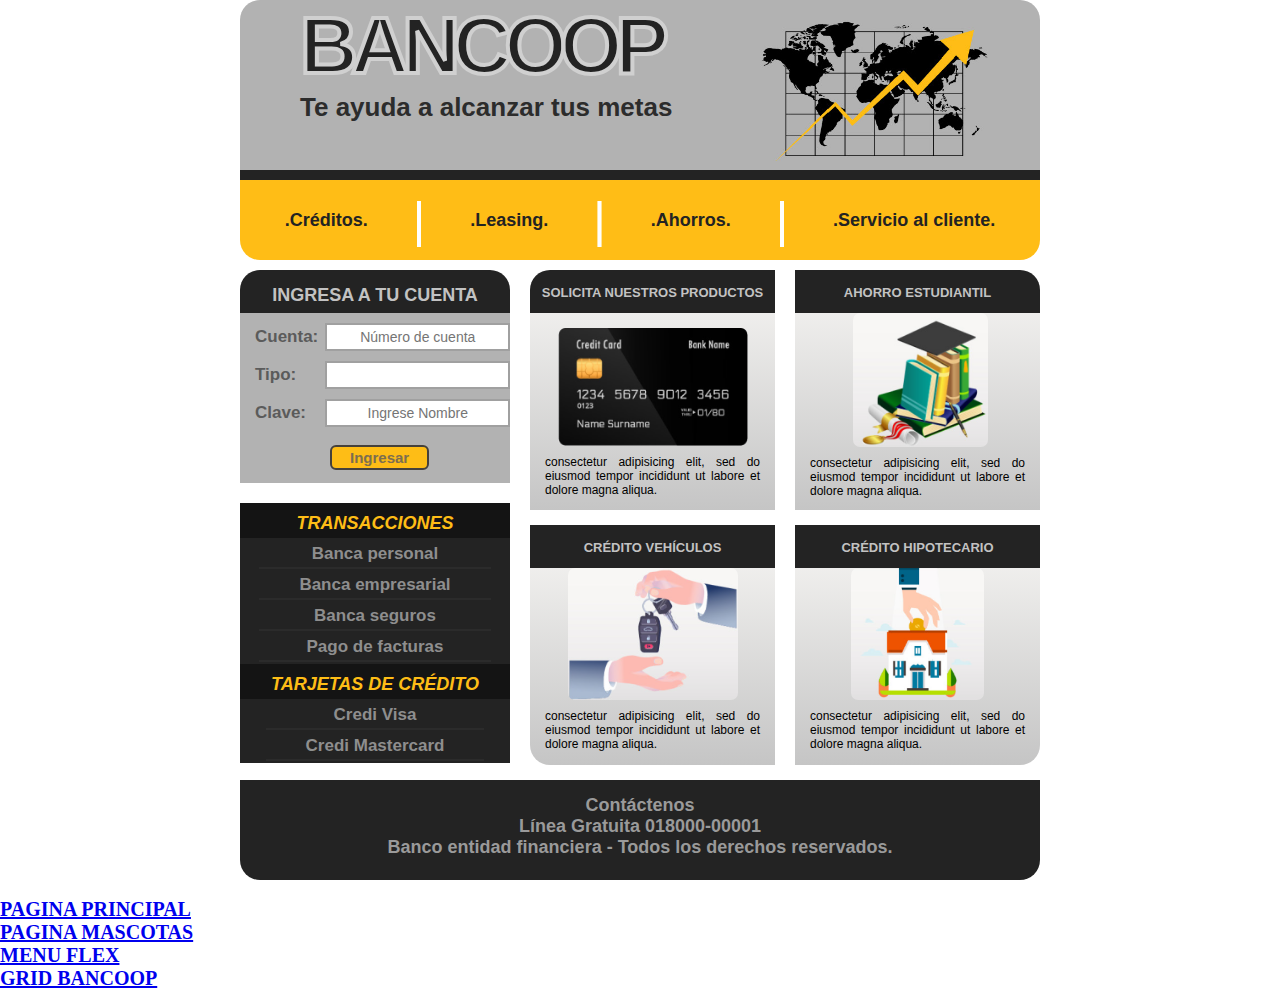
<file: banco.html>
<!DOCTYPE html>
<html lang="es" dir="ltr">
  <head>
    <meta charset="utf-8">
    <title>Bancoop</title>
    <link rel="stylesheet" href="estilos.css">
  </head>
  <body>
    <main>
      <header class="head2">
        <h1 class="hh1">BANCOOP</h1>
        <img src="images/mapa.png" alt="">
        <br>
        <h2 class="hh2">Te ayuda a alcanzar tus metas</h2>
      </header>
      <nav class="n2">
        <div><strong>.Créditos.</strong></div>
        <div><strong class="linea">|</strong></div>
        <div><strong>.Leasing.</strong></div>
        <div><strong class="linea">|</strong></div>
        <div><strong>.Ahorros.</strong></div>
        <div><strong class="linea">|</strong></div>
        <div><strong>.Servicio al cliente.</strong></div>
      </nav>
      <aside class="as2">
        <header class="ash1">
          <strong>INGRESA A TU CUENTA</strong>
        </header>
        <div class="asd1">
            <form action="" method="">
              <strong>
              <table>
                <tr>
                  <td><label for="cuenta">Cuenta:</label></td>
                  <td><input type="text" name="cuenta" value="" placeholder="Número de cuenta" class="ti2"></td>
                </tr>
                <tr>
                  <td><label for="tipo">Tipo:</label></td>
                  <td><input type="text" name="tipo" value="" class="ti2"></td>
                </tr>
                <tr>
                  <td><label for="clave">Clave:</label></td>
                  <td><input type="text" name="clave" value="" placeholder="Ingrese Nombre" class="ti2"></td>
                </tr>
              </table>
              </strong>
            </form>
            <div class="ingresar">
              <strong>Ingresar</strong>
            </div>
          </div>
        <div class="asd2">
          <header class="ash2">
            <strong><i>TRANSACCIONES</i></strong>
          </header>
          <div class="tabla">
            <strong>
              <table>
                <tr>
                  <td>Banca personal</td>
                </tr>
                <tr>
                  <td>Banca empresarial</td>
                </tr>
                <tr>
                  <td>Banca seguros</td>
                </tr>
                <tr>
                  <td>Pago de facturas</td>
                </tr>
              </table>
          </strong>
          </div>
          <header class="ash2">
            <strong><i>TARJETAS DE CRÉDITO</i></strong>
          </header>
          <div class="tabla">
            <strong>
              <table>
                <tr>
                  <td>Credi Visa</td>
                </tr>
                <tr>
                  <td>Credi Mastercard</td>
                </tr>
              </table>
            </strong>
          </div>
        </div>
      </aside>
      <section class="s2">
        <article class="ar1">
          <header class="arh1">
            <strong>SOLICITA NUESTROS PRODUCTOS</strong>
          </header>
          <img src="images/tarjeta.png" alt="">
          <div class="ard1">
            consectetur adipisicing elit, sed do eiusmod tempor incididunt ut labore et dolore magna aliqua.
          </div>
        </article >
        <article class="ar2">
          <header class="arh2">
            <strong>AHORRO ESTUDIANTIL</strong>
          </header>
          <img src="images/ahorro.png" alt="">
          <div class="ard2">
            consectetur adipisicing elit, sed do eiusmod tempor incididunt ut labore et dolore magna aliqua.
          </div>
        </article>
        <article class="ar3">
          <header class="arh3">
            <strong>CRÉDITO VEHÍCULOS</strong>
          </header>
          <img src="images/vehiculo.png" alt="">
          <div class="ard3">
            consectetur adipisicing elit, sed do eiusmod tempor incididunt ut labore et dolore magna aliqua.
          </div>
        </article>
        <article class="ar4">
          <header class="arh3">
            <strong>CRÉDITO HIPOTECARIO</strong>
          </header>
          <img src="images/hipoteca.png" alt="">
          <div class="ard4">
            consectetur adipisicing elit, sed do eiusmod tempor incididunt ut labore et dolore magna aliqua.
          </div>
        </article>
      </section>
      <footer class="f2">
        <div class="fd2">
          <strong>Contáctenos
              <br>
              Línea Gratuita 018000-00001
              <br>
              Banco entidad financiera - Todos los derechos reservados.
          </strong>
        </div>
      </footer>
    </main>
    <br>
    <a href="index.html"><strong>PAGINA PRINCIPAL</strong></a>
    <br>
    <a href="mascotas.html"><strong>PAGINA MASCOTAS</strong></a>
    <br>
    <a href="Flex.html"><strong>MENU FLEX</strong></a>
    <br>
    <a href="Grid-bancoop/bancoop-grid.html"><strong>GRID BANCOOP</strong></a>
  </body>
</html>
</file>
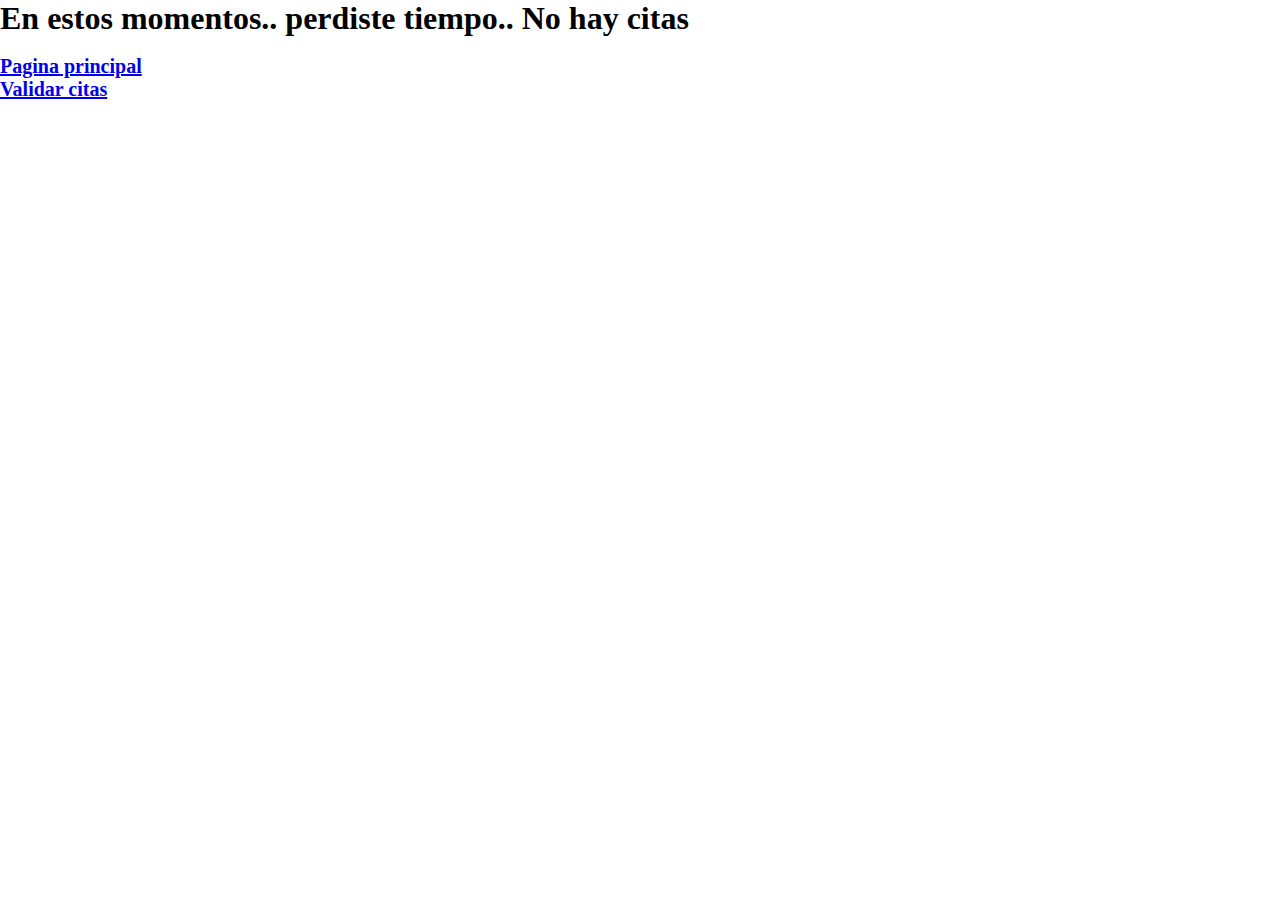
<file: citas.html>
<!DOCTYPE html>
<html lang="es" dir="ltr">
  <head>
    <meta charset="utf-8">
    <title>Validación de citas</title>
    <link rel="stylesheet" href="estilos.css">
  </head>
  <body>
    <h1>En estos momentos.. perdiste tiempo.. <strong>No hay citas</strong>
    </h1>
    <br>
    <a href="index.html"><strong>Pagina principal</strong</a>
      <br>
    <a href="mascotas.html"><strong>Validar citas</strong</a>
  </body>
</html>
</file>
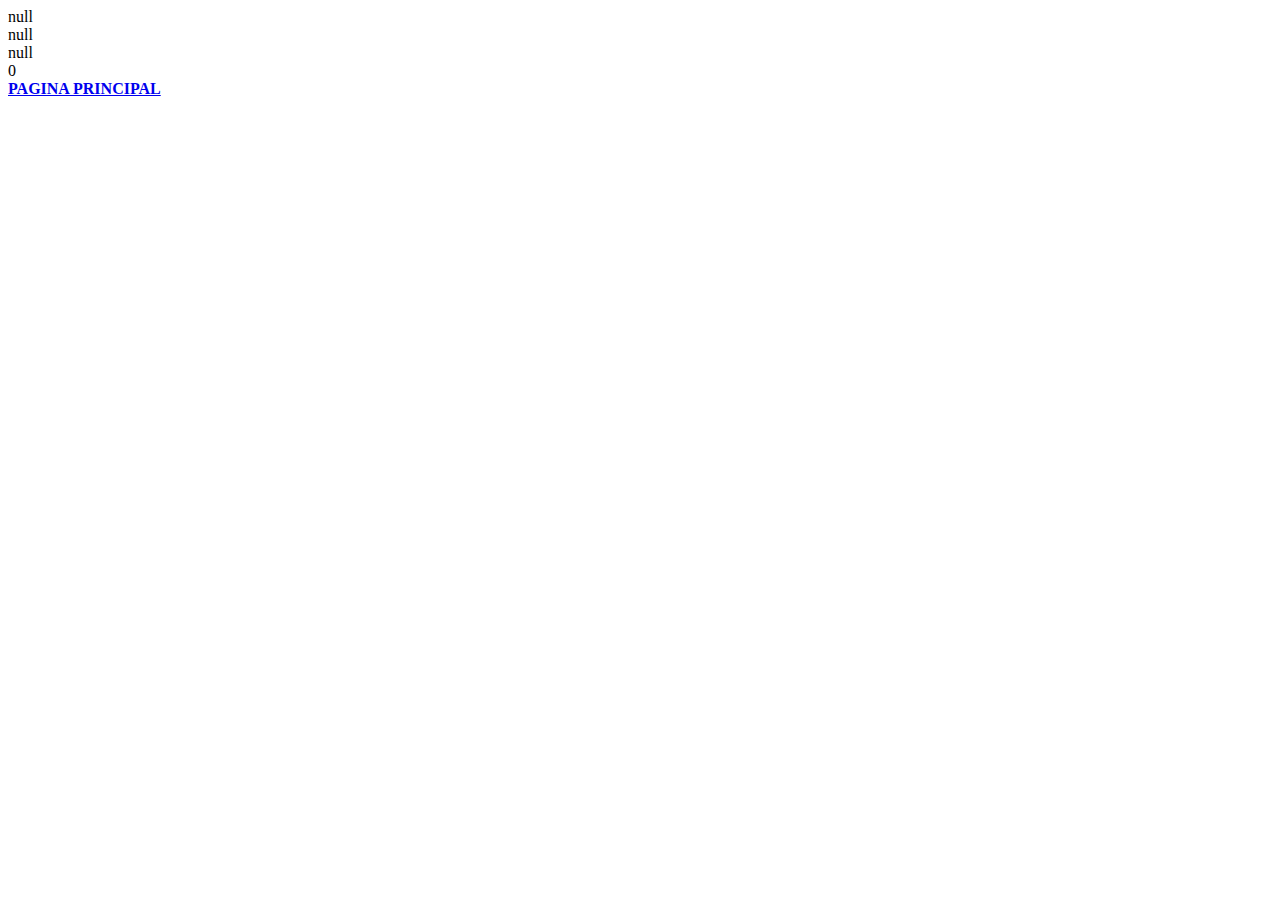
<file: javascript.html>
<!DOCTYPE html>
<html lang="es" dir="ltr">
  <head>
    <meta charset="utf-8">
    <meta http-equiv="X-UA-compatible" content="IE=edge">
    <meta name="viewport" content="width=device-width, initial-scale=1 ">
    <title>JavaScript</title>
  </head>
  <body>
    <script charset="utf-8">
      var ficha;
      var nombre;
      var edad;

      ficha = prompt('Escriba su ficha','');
      nombre = prompt('Escriba su nombre','');
      edad = prompt('escriba su edad','');

      document.write(ficha, "<br>" );
      document.write(nombre, "<br>" );
      document.write(edad, "<br>" );
      edad = edad*2;
      document.write(edad, "<br>" );
    </script>
    <a href="index.html"><strong>PAGINA PRINCIPAL</strong></a>
  </body>
</html>
</file>
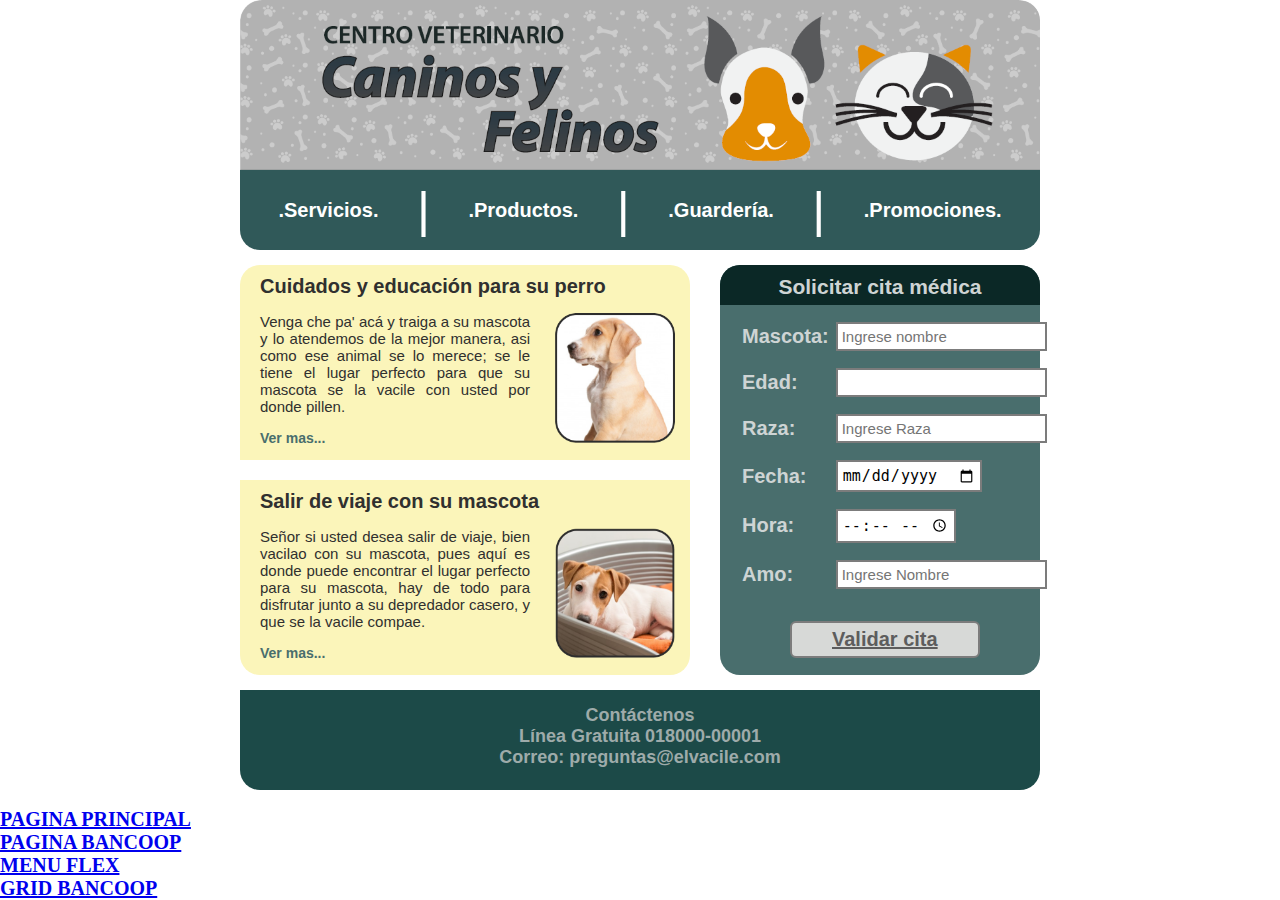
<file: mascotas.html>
<!DOCTYPE html>
<html lang="es" dir="ltr">
  <head>
    <meta charset="utf-8">
    <title>mascotas</title>
    <link rel="stylesheet" href="estilos.css">
  </head>
  <body>
    <main>
      <header class="head1">
        <img src="images/header.png" alt="">
      </header>
      <nav class="n1">
          <div><strong>.Servicios.</strong></div>
          <div><strong class="linea">|</strong></div>
          <div><strong>.Productos.</strong></div>
          <div><strong class="linea">|</strong></div>
          <div><strong>.Guardería.</strong></div>
          <div><strong class="linea">|</strong></div>
          <div><strong>.Promociones.</strong></div>
     </nav>
      <section class="s1">
        <article class="a1">
          <header class="title1">
            <strong >Cuidados y educación para su perro</strong>
          </header>
          <div class="sd1"> Venga che pa' acá y traiga a su mascota y lo atendemos de la mejor manera, asi como ese animal se lo merece; se le tiene el lugar perfecto para que su mascota se la vacile con usted por donde pillen.
          </div>
          <strong>
              <img src="images/dog.png" alt="">
            <div class="sd2"> Ver mas...
          </div>
        </strong>
      </article>
      <article class="a2">
        <header class="title2">
          <strong>Salir de viaje con su mascota</strong>
        </header>
        <div class="sd1"> Señor si usted desea salir de viaje, bien vacilao con su mascota, pues aquí es donde puede encontrar el lugar perfecto para su mascota, hay de todo para disfrutar junto a su depredador casero, y que se la vacile compae.
        </div>
        <strong>
          <img src="images/pet.png" alt="">
          <div class="sd2"> Ver mas...
          </div>
        </strong>
      </article>
    </section>
    <aside class="as1">
      <header class="ah1">
        <strong>Solicitar cita médica</strong>
      </header>
      <form action="" method="">
        <strong>
          <table>
            <tr>
              <td><label for="nom">Mascota:</label></td>
              <td><input type="text" name="nom" value="" placeholder="Ingrese nombre" class="ti1"></td>
            </tr>
            <tr>
              <td><label for="ed">Edad:</label></td>
              <td><input type="number" name="ed" value="" class="ti1"></td>
            </tr>
            <tr>
              <td><label for="ra">Raza:</label></td>
              <td><input type="text" name="ra" value="" placeholder="Ingrese Raza" class="ti1"></td>
            </tr>
            <tr>
              <td><label for="fe">Fecha:</label></td>
              <td><input type="date" name="fe" value="" class="ti1"></td>
            </tr>
            <tr>
              <td><label for="ho">Hora:</label></td>
              <td><input type="time" name="ho" value="" class="ti1"></td>
            </tr>
            <tr>
              <td><label for="amo">Amo:</label></td>
              <td> <input type="text" name="amo" value="" placeholder="Ingrese Nombre" class="ti1">
            </tr>
          </table>
        </form>
        <div class="validar">
          <a href="citas.html">Validar cita</a>
        </div>
      </strong>
    </aside>
      <footer class="f1">
        <div class="fd1">
          <strong>Contáctenos
              <br>
              Línea Gratuita 018000-00001
              <br>
              Correo: preguntas@elvacile.com
          </strong>
        </div>
      </footer>
    </main>
    <br>
    <a href="index.html"><strong>PAGINA PRINCIPAL</strong</a>
    <br>
    <a href="banco.html"><strong>PAGINA BANCOOP</strong</a>
    <br>
    <a href="Flex.html"><strong>MENU FLEX</strong></a>
    <br>
    <a href="Grid-bancoop/bancoop-grid.html"><strong>GRID BANCOOP</strong></a>
  </body>
</html>
</file>
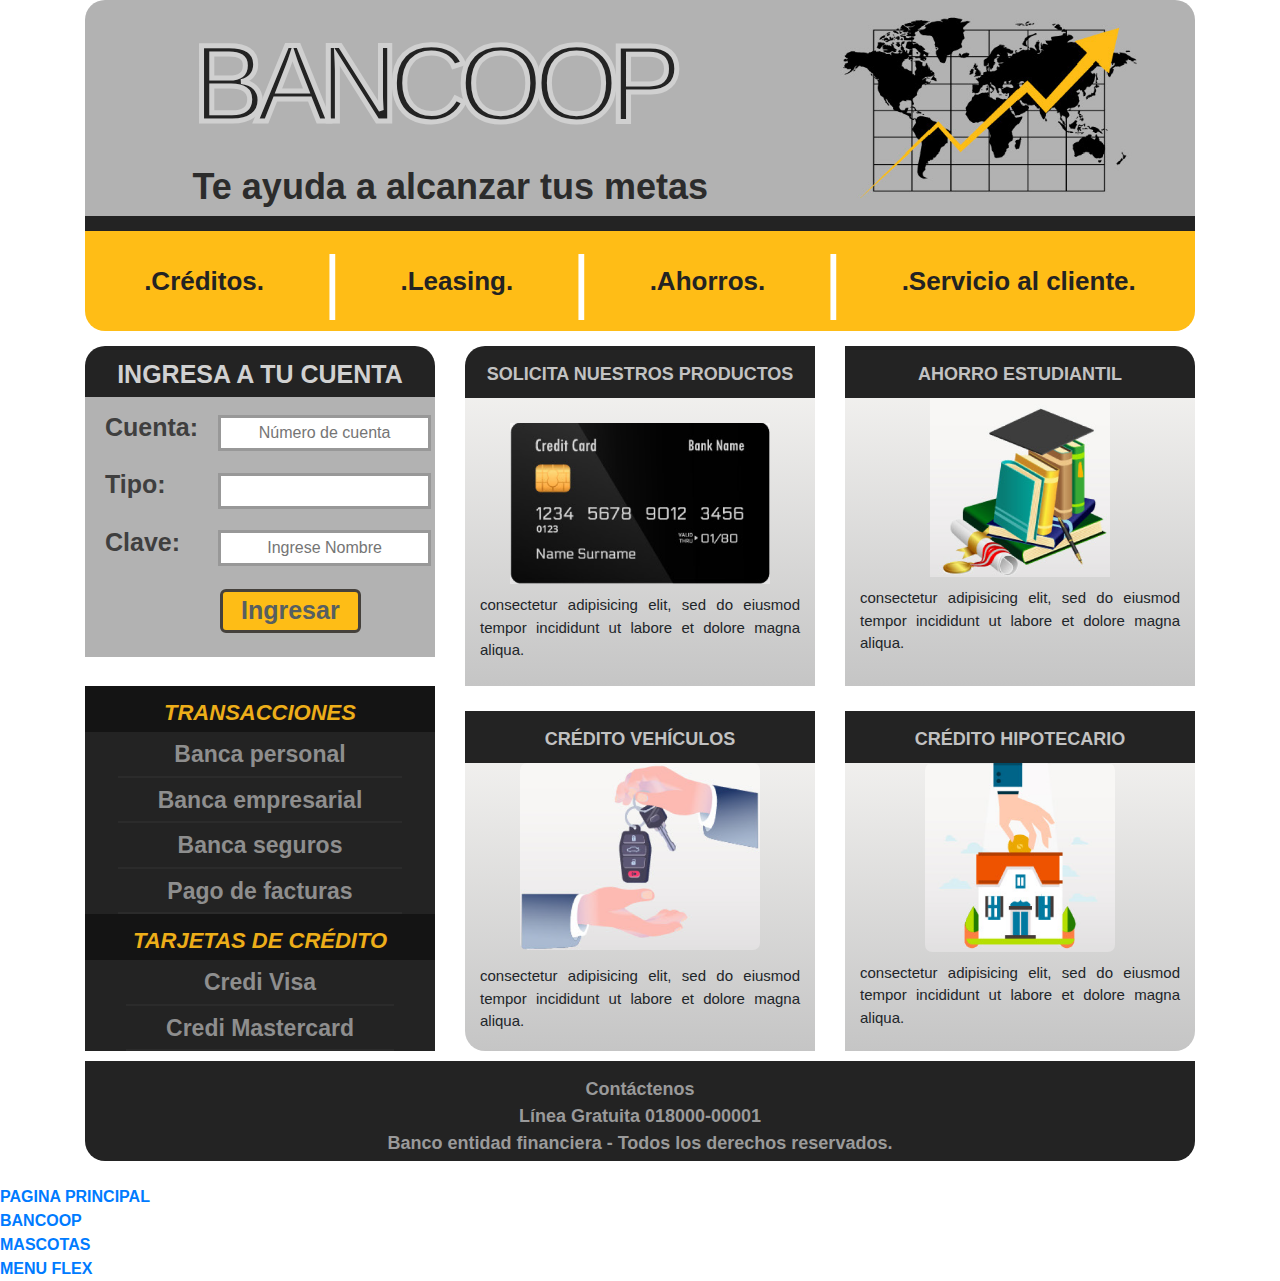
<file: Grid-bancoop/bancoop-grid.html>
<!DOCTYPE html>
<html lang="es" dir="ltr">
  <head>
    <meta charset="utf-8">
    <meta http-equiv="X-UA-compatible" content="IE=edge">
    <meta name="viewport" content="width=device-width, initial-scale=1 ">
    <title>Grid_Bancoop</title>
    <link rel="stylesheet" href="bstyles.css">
    <link rel="stylesheet" href="bootstrap.css">
  </head>
  <body>
    <main class="container">
      <div class="row">
        <div class="col-md-12">
          <header class="head2">
            <div class="container">
              <div class="row">
                <div class="col-md-1 col-sm-1 col-1">
                </div>
                <div class="col-md-6 col-sm-11 col">
                  <div class="hh1">BANCOOP</div>
                  <h2 class="hh2"><strong>Te ayuda a alcanzar tus metas</strong></h2>
                </div>
                <div class=" col-md-1  col-sm-3 col-3">
                </div>
                <div class="col-md-4 col-sm-9 col">
                  <img class="mapa2"src="images/mapa.png" alt="">
                </div>
              </div>
            </div>
          </div>
        </div>
      </header>
      <div class="row">
        <div class=" col-md-12 col-sm-12">
          <nav class="n2">
            <div class="menu_banco"><strong>.Créditos.</strong></div>
            <div><strong class="linea">|</strong></div>
            <div class="menu_banco"><strong>.Leasing.</strong></div>
            <div><strong class="linea">|</strong></div>
            <div class="menu_banco"><strong>.Ahorros.</strong></div>
            <div><strong class="linea">|</strong></div>
            <div class="menu_banco"><strong>.Servicio al cliente.</strong></div>
          </nav>
        </div>
      </div>
      <div class="row">
        <div class="col-md-4 col-sm-6 col-xs-12">
          <aside class="as2">
            <header class="ash1">
              <strong>INGRESA A TU CUENTA</strong>
            </header>
            <div class="asd1">
              <form action="" method="">
                <strong>
                  <table>
                    <tr>
                      <td><label for="cuenta">Cuenta:</label></td>
                      <td><input type="text" name="cuenta" value="" placeholder="Número de cuenta" class="ti2"></td>
                    </tr>
                    <tr>
                      <td><label for="tipo">Tipo:</label></td>
                      <td><input type="text" name="tipo" value="" class="ti2"></td>
                    </tr>
                    <tr>
                      <td><label for="clave">Clave:</label></td>
                      <td><input type="text" name="clave" value="" placeholder="Ingrese Nombre" class="ti2"></td>
                    </tr>
                  </table>
                </strong>
              </form>
              <div class="ingresar">
              <strong>Ingresar</strong>
              </div>
            </div>
          </aside>
        </div>
          <div class="col-md-4 col-sm-6 col-xs-12">
            <article class="ar1">
              <header class="arh1">
                <strong>SOLICITA NUESTROS PRODUCTOS</strong>
              </header>
                <div class="text-center">
                  <img src="images/tarjeta.png" class="img-fluid" alt="Responsive image">
                </div>
                <div class="ard1">
                  consectetur adipisicing elit, sed do eiusmod tempor incididunt ut labore et dolore magna aliqua.
                </div>
            </article>
            </div>
              <div class="col-md-4 col-sm-6 col-xs-12">
                <article class="ar2">
                  <header class="arh2">
                    <strong>AHORRO ESTUDIANTIL</strong>
                  </header>
                  <div class="text-center">
                    <img src="images/ahorro.png" class="img-fluid" alt="Responsive image">
                  </div>
                  <div class="ard2">
                    consectetur adipisicing elit, sed do eiusmod tempor incididunt ut labore et dolore magna aliqua.
                  </div>
                </article>
              </div>
            </div>
          </div>
          </div>
        </div>
      </div>
      <div class="row">
        <div class="col-md-4 col-sm-6 col-xs-12">
          <div class="asd2">
            <header class="ash2">
              <strong><i>TRANSACCIONES</i></strong>
            </header>
            <div class="tabla">
              <strong>
                <table>
                  <tr>
                    <td>Banca personal</td>
                  </tr>
                  <tr>
                    <td>Banca empresarial</td>
                  </tr>
                  <tr>
                    <td>Banca seguros</td>
                  </tr>
                  <tr>
                    <td>Pago de facturas</td>
                  </tr>
                </table>
              </strong>
            </div>
            <header class="ash2">
              <strong><i>TARJETAS DE CRÉDITO</i></strong>
            </header>
            <div class="tabla">
              <strong>
                <table>
                  <tr>
                    <td>Credi Visa</td>
                  </tr>
                  <tr>
                    <td>Credi Mastercard</td>
                  </tr>
                </table>
              </strong>
            </div>
          </div>
        </div>
        <div class="col-md-4 col-sm-6 col-xs-12">
          <article class="ar3">
            <header class="arh3">
              <strong>CRÉDITO VEHÍCULOS</strong>
            </header>
            <div class="text-center">
              <img src="images/vehiculo.png" class="img-fluid" alt="Responsive image">
            </div>
            <div class="ard3">
              consectetur adipisicing elit, sed do eiusmod tempor incididunt ut labore et dolore magna aliqua.
            </div>
          </article>
        </div>
        <div class="col-md-4 col-sm-6 col-xs-12">
          <article class="ar4">
            <header class="arh3">
              <strong>CRÉDITO HIPOTECARIO</strong>
            </header>
            <div class="text-center">
              <img src="images/hipoteca.png" class="img-fluid" alt="Responsive image">
            </div>
            <div class="ard4">
              consectetur adipisicing elit, sed do eiusmod tempor incididunt ut labore et dolore magna aliqua.
            </div>
          </article>
        </div>
      </div>
      <div class="row">
        <div class="col-md-12 col-sm-12 col-xs-12 ">
          <footer class="f2">
            <div class="fd2">
              <strong>Contáctenos
                <br>
                Línea Gratuita 018000-00001
                <br>
                Banco entidad financiera - Todos los derechos reservados.
              </strong>
            </div>
          </footer>
        </div>
      </div>
    </main>
    <br>
    <a href="../index.html"><strong>PAGINA PRINCIPAL</strong></a>
    <br>
    <a href="../banco.html"><strong>BANCOOP</strong></a>
    <br>
    <a href="../mascotas.html"><strong>MASCOTAS</strong></a>
    <br>
    <a href="../Flex.html"><strong>MENU FLEX</strong></a>
  </body>
</html>
</file>
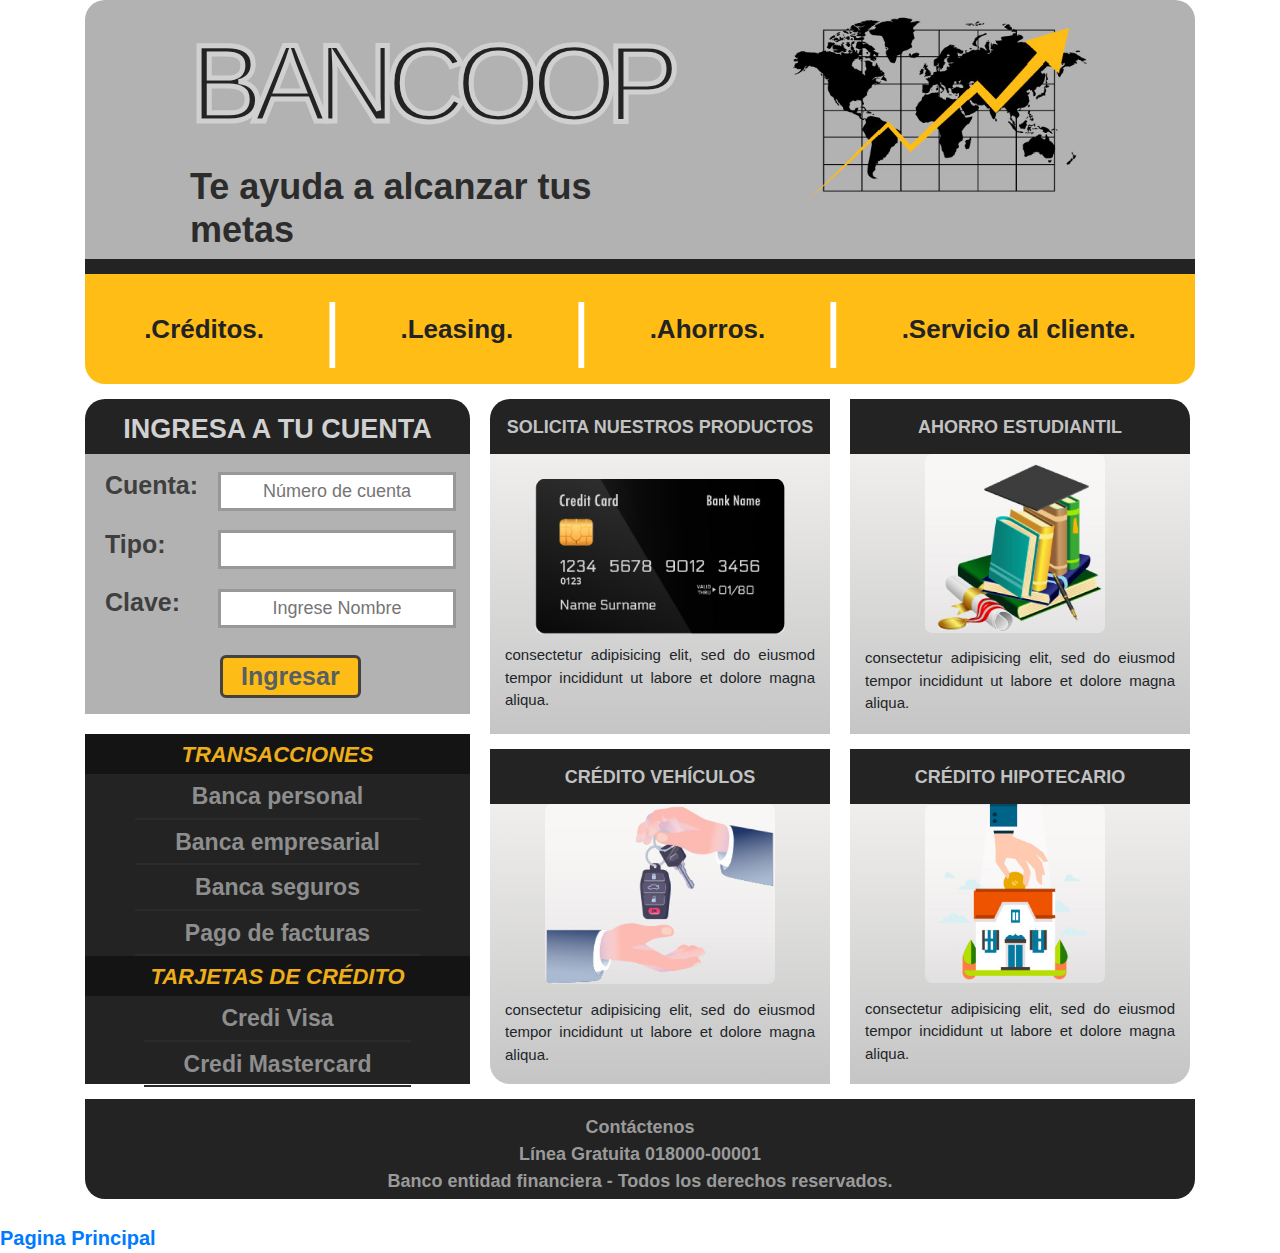
<file: Grid-bancoop/grid-bancoop.html>
<!DOCTYPE html>
<html lang="es" dir="ltr">
  <head>
    <meta charset="utf-8">
    <meta http-equiv="X-UA-compatible" content="IE=edge">
    <meta name="viewport" content="width=device-width, initial-scale=1 ">
    <title>Grid_Bancoop</title>
    <link rel="stylesheet" href="estilos.css">
    <link rel="stylesheet" href="bootstrap.css">

  </head>
  <body>
    <div class="container">
      <div class="row">
        <div class="col">
          <header class="head2">
            <div class="container">
              <div class="row">
                <div class="col">
                </div>
                <div class="col">
                  <div class="hh1">BANCOOP</div>
                  <h2 class="hh2"><strong>Te ayuda a alcanzar tus metas</strong></h2>
                </div>
                <div class="col">
                </div>
                <div class="col">
                  <img class="mapa2"src="images/mapa.png" alt="">
                </div>
                <div class="col">
                </div>
              </div>
            </div>
          </div>
        </div>
      </div>
    </header>
    <div class="container">
      <div class="row">
        <div class="col">
          <nav class="n2">
            <div class="menu_banco"><strong>.Créditos.</strong></div>
            <div><strong class="linea">|</strong></div>
            <div class="menu_banco"><strong>.Leasing.</strong></div>
            <div><strong class="linea">|</strong></div>
            <div class="menu_banco"><strong>.Ahorros.</strong></div>
            <div><strong class="linea">|</strong></div>
            <div class="menu_banco"><strong>.Servicio al cliente.</strong></div>
          </nav>
        </div>
      </div>
    </div>
    <div class="todos">
      <div class="container">
        <div class="row">
          <div class="col-md-4 col-sm-6">
            <aside class="as2">
              <header class="ash1">
                <strong>INGRESA A TU CUENTA</strong>
              </header>
              <div class="asd1">
                <form action="" method="">
                  <strong>
                    <table>
                      <tr>
                        <td><label for="cuenta">Cuenta:</label></td>
                        <td><input type="text" name="cuenta" value="" placeholder="Número de cuenta" class="ti2"></td>
                      </tr>
                      <tr>
                        <td><label for="tipo">Tipo:</label></td>
                        <td><input type="text" name="tipo" value="" class="ti2"></td>
                      </tr>
                      <tr>
                        <td><label for="clave">Clave:</label></td>
                        <td><input type="text" name="clave" value="" placeholder="Ingrese Nombre" class="ti2"></td>
                      </tr>
                    </table>
                  </strong>
                </form>
              <div class="ingresar">
                <strong>Ingresar</strong>
              </div>
              </div>
                <div class="asd2">
                  <header class="ash2">
                    <strong><i>TRANSACCIONES</i></strong>
                  </header>
                  <div class="tabla">
                    <strong>
                      <table>
                        <tr>
                          <td>Banca personal</td>
                        </tr>
                        <tr>
                          <td>Banca empresarial</td>
                        </tr>
                        <tr>
                          <td>Banca seguros</td>
                        </tr>
                        <tr>
                          <td>Pago de facturas</td>
                        </tr>
                      </table>
                  </strong>
                  </div>
                  <header class="ash2">
                    <strong><i>TARJETAS DE CRÉDITO</i></strong>
                  </header>
                  <div class="tabla">
                    <strong>
                      <table>
                        <tr>
                          <td>Credi Visa</td>
                        </tr>
                        <tr>
                          <td>Credi Mastercard</td>
                        </tr>
                      </table>
                    </strong>
                  </div>
              </aside>
            </div>
          <div class="col-md-8 col-sm-6">
      <section class="s2">
        <div class="container">
          <div class="row">
            <div class="col-md-6 col-sm-6">
            <article class="ar1">
              <header class="arh1">
                <strong>SOLICITA NUESTROS PRODUCTOS</strong>
              </header>
              <img src="images/tarjeta.png" alt="">
              <div class="ard1">
                consectetur adipisicing elit, sed do eiusmod tempor incididunt ut labore et dolore magna aliqua.
              </div>
            </article >
            </div>
            <div class="col-md-6 col-sm-6">
            <article class="ar2">
              <header class="arh2">
                <strong>AHORRO ESTUDIANTIL</strong>
              </header>
              <img src="images/ahorro.png" alt="">
              <div class="ard2">
                consectetur adipisicing elit, sed do eiusmod tempor incididunt ut labore et dolore magna aliqua.
              </div>
            </article>
            </div>
            <div class="col-md-6 col-sm-6">
            <article class="ar3">
              <header class="arh3">
                <strong>CRÉDITO VEHÍCULOS</strong>
              </header>
              <img src="images/vehiculo.png" alt="">
              <div class="ard3">
                consectetur adipisicing elit, sed do eiusmod tempor incididunt ut labore et dolore magna aliqua.
              </div>
            </article>
            </div>
            <div class="col-md-6 col-sm-6">
            <article class="ar4">
              <header class="arh3">
                <strong>CRÉDITO HIPOTECARIO</strong>
              </header>
              <img src="images/hipoteca.png" alt="">
              <div class="ard4">
                consectetur adipisicing elit, sed do eiusmod tempor incididunt ut labore et dolore magna aliqua.
              </div>
            </article>
          </div>
        </section>
      </div>
    </div>
  </div>
      </div>
    </div>
  </div>
  <div class="container">
    <div class="row">
      <div class="col">
        <footer class="f2">
          <div class="fd2">
            <strong>Contáctenos
              <br>
              Línea Gratuita 018000-00001
              <br>
              Banco entidad financiera - Todos los derechos reservados.
            </strong>
          </div>
        </footer>
      </div>
    </div>
  </div>
  <br>
  <a href="index.html"><strong>Pagina Principal</strong</a>
</body>
</html>
</file>
<file: estilos.css>
*{
  margin: 0;
  padding: 0;
}

main{
  height: auto;
  margin: auto;
  width: 800px;
}

.head1{
  border-top-left-radius: 20px;
  border-top-right-radius: 20px;
  height: 170px;
}

.head1 img{
  width: 100%;
  height:100%;
  border-top-left-radius: 20px;
  border-top-right-radius: 20px;
}

.head2{
  border-top-left-radius: 20px;
  border-top-right-radius: 20px;
  height: 170px;
  border-bottom: 10px solid #232323;
  background-color: #b2b2b2;
}
.head2 img{
  width: 230px;
  float: right;
  padding:20px 50px 10px 30px
}

.hh1 {
  display: inline-block;
  color: #232323;
  font-family: 'Arial black', sans-serif;
  font-size: 80px;
  -webkit-text-stroke: 4px #d0d0d0;
  letter-spacing: -5pt;
  padding-left: 60px;
}

.hh2{
  display: inline-block;
  font-size: 26px;
  font-family: 'Roboto', sans-serif;
  color: #2c2c2c;
  padding-left: 60px;
}

.n1 {
  display:flex;
  align-items: center;
  justify-content: space-evenly;
  background-color: #305959;
  height: 80px;
  border-bottom-left-radius: 20px;
  border-bottom-right-radius: 20px;
}

.n1 div{
  font-family: 'Roboto', sans-serif;
  color: white;
  font-size:20px;
}

.n2 {
  display:flex;
  align-items: center;
  justify-content: space-evenly;
  background-color: #ffbd16;
  height: 80px;
  border-bottom-left-radius: 20px;
  border-bottom-right-radius: 20px;
}
.linea{
  font-family: 'Calibri', sans-serif;
  font-size: 50px;
  color: white;
  font-weight: 100;
}

.n2 div{
  font-family: 'Roboto', sans-serif;
  color: #232323;
  font-size:18px;
}

.s1{
  float: left;
  height: 410px;
  margin:15px 0px 15px 0px;
  width: 450px;
}

.s2{
  float: right;
  height: 510px;
  margin:10px 0px 0px 0px;
  width: 510px;
  border-radius: 20px;
  display: flex;
  flex-wrap: wrap;
  justify-content:space-between;
  margin-left: 10px;
}

.a1 {
  background-color: #fbf5ba;
  height: 195px;
  margin-bottom:20px;
  border-top-left-radius:20px;
  border-top-right-radius: 20px;
}

.a2 {
  background-color: #fbf5ba;
  height: 195px;
  border-bottom-left-radius:20px;
  border-bottom-right-radius: 20px;
}

.ar1{
width: 245px;
height: 240px;
border-top-left-radius: 20px;
background: linear-gradient(to bottom, #f8f7f5, #c5c5c5);
}

.arh1{
  background-color: #232323;
  color: 	#c2c2c2;
  height: 28px;
  text-align: center;
  font-family: 'Roboto', sans-serif;
  font-size:13px;
  border-top-left-radius: 20px;
  padding-top: 15px;
}

.ar1 img{
  width: 190px;
  border-radius: 7px;
  margin: 15px 0px 5px 27.5px
}

.ard1{
  font-family: 'Roboto', sans-serif;
  font-size:12px;
  text-align: justify;
  padding: 0px 15px 0px 15px;
}

.ar2{
  width: 245px;
  height: 240px;
  border-top-right-radius: 20px;
  background: linear-gradient(to bottom, #f8f7f5, #c5c5c5);
}

.arh2{
  background-color: #232323;
  color: 	#c2c2c2;
  height: 28px;
  text-align: center;
  font-family: 'Roboto', sans-serif;
  font-size:13px;
  border-top-right-radius: 20px;
  padding-top: 15px;
}

.ar2 img{
  width: 135px;
  border-radius: 7px;
  margin: 0px 0px 5px 57.5px
}

.ard2{
  font-family: 'Roboto', sans-serif;
  font-size:12px;
  text-align: justify;
  padding: 0px 15px 0px 15px;
}

.ar3{
  width: 245px;
  height: 240px;
  border-bottom-left-radius: 20px;
  background: linear-gradient(to bottom, #f8f7f5, #c5c5c5);
}
.arh3{
  background-color: #232323;
  color: 	#c2c2c2;
  height: 28px;
  text-align: center;
  font-family: 'Roboto', sans-serif;
  font-size:13px;
  padding-top: 15px;
}

.ar3 img{
  width: 170px;
  border-radius: 7px;
  margin: 0px 0px 5px 37.5px
}

.ard3{
  font-family: 'Roboto', sans-serif;
  font-size:12px;
  text-align: justify;
  padding: 0px 15px 0px 15px
}

.ar4{
  width: 245px;
  height: 240px;
  border-bottom-right-radius: 20px;
  background: linear-gradient(to bottom, #f8f7f5, #c5c5c5);
}

.ar4 img{
  width: 133px;
  border-radius: 7px;
  margin: 0px 0px 5px 56px
}

.ard4{
  font-family: 'Roboto', sans-serif;
  font-size:12px;
  text-align: justify;
  padding: 0px 15px 0px 15px
}

 .title1{
  font-family: 'Roboto', sans-serif;
  font-size: 20px;
  color: 	#30302f;
  height: auto;
  padding: 10px 0px 0px 20px;
}

.sd1{
  font-family: 'Roboto', sans-serif;
  font-size: 15px;
  color: 	#30302f;
  height: auto;
  margin:15px 15px 5px 20px;
  width: 270px;
  float: left;
  text-align: justify;
}

.sd2{
  font-family: 'Roboto', sans-serif;
  font-size: 14px;
  color: 	#496e6d;
  float: left;
  margin:10px 15px 0px 20px;
}

.a1 img{
  height: 130px;
  width: 120px;
  margin: 15px 15px 0px 0px;
  border-radius: 20px;
  float: right;
}

.title2{
 font-family: 'Roboto', sans-serif;
 font-size: 20px;
 color: 	#30302f;
 height: auto;
 padding: 10px 0px 0px 20px;
}

.sd1{
  font-family: 'Roboto', sans-serif;
  font-size: 15px;
  color: 	#30302f;
  height: auto;
  margin:15px 15px 5px 20px;
  width: 270px;
  float: left;
  text-align: justify;
}

.sd2{
  font-family: 'Roboto', sans-serif;
  font-size: 14px;
  color: 	#496e6d;
  float: left;
  margin:10px 15px 0px 20px;
}

.a2 img{
  height: 130px;
  width: 120px;
  margin: 15px 15px 0px 0px;
  border-radius: 20px;
  float: right;
}

.as1{
  border-radius: 20px;
  background-color: #496e6d;
  float: right;
  height: 410px;
  margin:15px 0px 15px 0px;
  width: 320px;
}

.ah1{
  background-color: #0b2826;
  color: 	#ced4d4;
  height: 30px;
  text-align: center;
  padding-top: 10px;
  font-family: 'Roboto', sans-serif;
  font-size:21px;
  border-top-left-radius: 20px;
  border-top-right-radius: 20px;
}

.as1 table {
margin: 15px 0px 15px 15px;
color: 	#ced4d4;
font-family: 'Arial Narrow', sans-serif;
font-size: 20px;
}

.as1 table tr td{
  padding:0px 0px 15px 5px;
}

.ti1{
  border: 2px solid #7c7c7c;
  font-size: 15px;
  padding: 4px;
}

.validar{
  border: 2px solid #7c7c7c;
  color: 	#5d5d5d;
  background-color: #d7d9d7;
  padding: 5px 40px 5px 40px;
  border-radius: 6px;
  font-family: 'Arial Narrow', sans-serif;
  font-size: 20px;
  display: inline-block;
  margin-left: 70px;
}

.as1 div a{
  color: 	#5d5d5d;
}

.as2{
  float: left;
  height: 510px;
  margin:10px 0px 0px 0px;
  width: 270px;
  border-radius: 20px;
}

.ash1{
  background-color: #232323;
  color: 	#c2c2c2;
  height: 28px;
  text-align: center;
  font-family: 'Roboto', sans-serif;
  font-size:18px;
  border-top-left-radius: 20px;
  border-top-right-radius: 20px;
  padding-top: 15px;
}

.asd1{
  background-color: #b2b2b2;
  height: 170px;
  margin-bottom: 20px;
}

.asd1 table {
padding: 8px 0px 8px 8px;
color: 	#5b5b5b;
font-family: 'Roboto', sans-serif;
font-size: 17px;
}

.asd1 table tr td{
  padding:0px 0px 8px 5px;
}

.ti2{
  border: 2px solid #a0a0a0;
  font-size: 14px;
  padding: 4px 0px 4px 0px;
  text-align: center;
}

.ingresar{
  border: 2px solid #45413c;
  color: 	#7c6e50;
  background-color: #febd16;
  padding: 2px 18px 2px 18px;
  border-radius: 6px;
  font-family: 'Roboto', sans-serif;
  font-size: 15px;
  display: inline-block;
  margin-left: 90px;
}

.asd2{
  height: 260px;
  background-color: #232323;

}
 .ash2{
   background-color: #141414;
   color: #febd16;
   height: 25px;
   text-align: center;
   font-family: 'Roboto', sans-serif;
   font-size:18px;
   padding-top: 10px;
 }
.asdh{
  font-family: 'Roboto', sans-serif;
  color: #232323;
  font-size:18px;
  padding: 3px;
  text-align: center;
 }
 
 .tabla{
   text-align: center;
   font-family: 'Roboto', sans-serif;
   font-size:17px;
   display: flex;
   justify-content: space-evenly;
 }

 .tabla table tr td{
   border-bottom: 2px solid #2b2b2b;
   padding: 4px 40px 3px 40px;
   color: #8e8e8e;
 }

.f1{
  background-color: #1c4a48;
  clear: both;
  height: 100px;
  border-bottom-left-radius: 20px;
  border-bottom-right-radius: 20px;
}

.fd1{
  text-align: center;
  color: #9eabaa;
  font-size: 18px;
  font-family: 'Roboto', sans-serif;
  padding: 15px
}

.f2{
  background-color: #232323;
  clear: both;
  height: 100px;
  border-bottom-left-radius: 20px;
  border-bottom-right-radius: 20px;
}

.fd2{
  text-align: center;
  color: #9a9a9a;
  font-size: 18px;
  font-family: 'Roboto', sans-serif;
  padding: 15px;
}

a{
  font-size: 20px;
}
</file>
<file: Grid-bancoop/bstyles.css>
.head2{
  border-top-left-radius: 20px;
  border-top-right-radius: 20px;
  height: auto;
  border-bottom: 15px solid #232323;
  background-color: #b2b2b2;
}

.head2 .mapa2{
  width: 300px;
  margin:15px 0px 0px 0px;
}

.hh1 {
  color: #232323;
  font-family: 'Arial black', sans-serif;
  font-size: 110px;
  -webkit-text-stroke: 5px #d0d0d0;
  letter-spacing: -7.5pt;
}

.hh2{
  font-size: 36px;
  font-family: 'Roboto', sans-serif;
  color: #2c2c2c;
}
.n2 {
  display:flex;
  align-items: center;
  justify-content: space-evenly;
  height: 100px;
  background-color: #ffbd16;
  border-bottom-left-radius: 20px;
  border-bottom-right-radius: 20px;
}

.linea{
  font-family: 'Calibri', sans-serif;
  font-size: 70px;
  color: white;
  font-weight: 80;
}

.n2 .menu_banco{
  font-family: 'Roboto', sans-serif;
  color: #232323;
  font-size:26px;
}

.as2{
  height: auto;
  margin:15px 0px 0px 0px;
  width: auto;
  border-radius: 20px;
}

.ash1{
  background-color: #232323;
  color: 	#d1d1d1;
  height: auto;
  text-align: center;
  font-family: 'Roboto', sans-serif;
  font-size:25px;
  border-top-left-radius: 20px;
  border-top-right-radius: 20px;
  padding: 10px 0px 3px 0px;
}

.asd1{
  background-color: #b2b2b2;
  height: 260px;
  margin-bottom: 25px;
}

.asd1 table {
color: 	#3f3f3f;
font-family: 'Roboto', sans-serif;
font-size: 25px;
}

.asd1 table tr td{
  padding:12px 0px 0px 20px;
}

.ti2{
  border: 3px solid #989898;
  font-size: 16px;
  padding: 3px 0px 3px 0px;
  text-align: center;
}

.ingresar{
  border: 3px solid #45413c;
  color: 	#575f61;
  background-color: #febd16;
  padding: 0px 18px 0px 18px;
  border-radius: 6px;
  font-family: 'Roboto', sans-serif;
  font-size: 25px;
  display: inline-block;
  margin: 20px 0px 0px 135px;
}

.ar1 {
width: auto;
height: 340px;
border-top-left-radius: 20px;
margin-top: 15px;
background: linear-gradient(to bottom, #f8f7f5, #c5c5c5);
}

.arh1{
  background-color: #232323;
  color: 	#c2c2c2;
  height: auto;
  text-align: center;
  font-family: 'Roboto', sans-serif;
  font-size:18px;
  border-top-left-radius: 20px;
  padding: 15px 0px 10px 0px;
}

.ar1 img{
  width: 280px;
  border-radius: 7px;
  padding: 25px 10px 10px 10px;
}

.ard1{
  font-family: 'arial', sans-serif;
  font-size:15px;
  text-align: justify;
  padding: 0px 15px 0px 15px;
}

.ar2{
  width: auto;
  height: 340px;
  border-top-right-radius: 20px;
  margin-top: 15px;
  background: linear-gradient(to bottom, #f8f7f5, #c5c5c5);
}

.arh2{
  background-color: #232323;
  color: 	#c2c2c2;
  height: auto;
  text-align: center;
  font-size:18px;
  border-top-right-radius: 20px;
  padding: 15px 0px 10px 0px;
}

.ar2 img{
  width: 200px;
  border-radius: 7px;
  padding: 0px 10px 10px 10px;
}

.ard2{
  font-family: 'arial', sans-serif;
  font-size:15px;
  text-align: justify;
  padding: 0px 15px 0px 15px;
}

.asd2{
  height: auto;
  background-color: #232323;
}

 .ash2{
   background-color: #141414;
   color: #edae19;
   height: auto;
   text-align: center;
   font-family: 'Roboto', sans-serif;
   font-size:22px;
   padding: 10px 0px 3px 0px;
 }

 .tabla{
   text-align: center;
   font-family: 'Roboto', sans-serif;
   font-size:23px;
   display: flex;
   justify-content: space-evenly;
 }

 .tabla table tr td{
   border-bottom: 2px solid #2b2b2b;
   padding: 5px 40px 4px 40px;
   color: #8e8e8e;
 }

 .ar3{
   width: auto;
   height: 340px;
   border-bottom-left-radius: 20px;
   background: linear-gradient(to bottom, #f8f7f5, #c5c5c5);
   margin-top: 25px;
 }

 .arh3{
   background-color: #232323;
   color: 	#c2c2c2;
   height:auto;
   text-align: center;
   font-family: 'Roboto', sans-serif;
   font-size:18px;
   padding: 15px 0px 10px 0px;
 }

 .ar3 img{
   width: 240px;
   border-radius: 7px;
   margin: 0px 10px 15px 10px;
 }

 .ard3{
   font-family: 'arial', sans-serif;
   font-size:15px;
   text-align: justify;
   padding: 0px 15px 0px 15px
 }

 .ar4{
   width: auto;
   height: 340px;
   border-bottom-right-radius: 20px;
   background: linear-gradient(to bottom, #f8f7f5, #c5c5c5);
   margin-top: 25px;
 }

 .ar4 img{
   width: 190px;
   border-radius: 7px;
   margin: 0px 10px 10px 10px
 }

 .ard4{
   font-family: 'arial', sans-serif;
   font-size:15px;
   text-align: justify;
   padding: 0px 15px 0px 15px
 }

 .f2{
   background-color: #232323;
   clear: both;
   height: 100px;
   border-bottom-left-radius: 20px;
   border-bottom-right-radius: 20px;
   margin-top: 10px;
 }

 .fd2{
   text-align: center;
   color: #9a9a9a;
   font-size: 18px;
   font-family: 'Roboto', sans-serif;
   padding: 15px;
 }

/* .row{
  border: 1px solid blue;
}
.col-md-4{
  border: 1px solid red;
} */




@media only screen and (max-width: 1200px ) {
  .head2 .mapa2{
    width: 230px;
    float:inherit;
    margin:50px 0px 0px 10px;
  }
  .hh2{
    display: inline-block;
    font-size: 28px;
    font-family: 'Roboto', sans-serif;
    color: #2c2c2c;
    text-align: center;
  }
  .ash1{
    font-size:22px;
  }
  .asd1 table {
  font-size: 20px;
  }
  .asd1 table tr td{
    padding:15px 0px 0px 15px;
  }
  .ti2{
    font-size: 12.5px;
    padding: 5px 0px 2px 0px;
  }
  .ingresar{
    border: 2px solid #45413c;
    padding: 0px 18px 0px 18px;
    font-size: 20px;
    margin: 20px 0px 0px 95px;
  }
  .arh1{
    font-size:16px;
  }
  .ar1 img{
    width: 260px;
  }
  .arh2{
    font-size:16px;
  }
  .ar2 img{
    width: 200px;
  }
}

@media only screen and (max-width: 991px ) {
.hh1 {
    display: inline-block;
    color: #232323;
    font-family: 'Arial black', sans-serif;
    font-size: 80px;
    -webkit-text-stroke: 4px #d0d0d0;
    letter-spacing: -5pt;
  }
.head2 .mapa2{
  width: 210px;
  float: inherit;
  margin:30px 0px 0px 0px;
}
.head2{
  border-bottom: 12px solid #232323;
  background-color: #b2b2b2;
}
.hh2{
  display: inline-block;
  font-size: 28px;
  font-family: 'Roboto', sans-serif;
  color: #2c2c2c;
  text-align: center;
}

.n2 .menu_banco{
  font-size:22px;
}
.n2 {
  height: 70px;
}
.linea{
  font-size: 60px;
}

.asd1{
  height: 200px;
  margin-bottom: 25px;
}
.ash1{
  font-size:15px;
}
.asd1 table {
font-size: 15px;
}
.asd1 table tr td{
  padding:10px 0px 0px 10px;
}
.ti2{
  border: 2px solid #989898;
  font-size: 10px;
  padding: 3px 0px 2px 0px;
}
.ingresar{
  border: 2px solid #45413c;
  padding: 0px 18px 0px 18px;
  font-size: 15px;
  margin: 20px 0px 0px 70px;
}
.arh1{
  font-size:11px;
}
.ar1 img{
  width: 190px;
}
.ard1{
  font-size:12px;
}
.ar1 {
height: 260px;
}
.ar2{
  height: 260px;
}
.arh2{
  font-size:11px;
}
.ar2 img{
  width: 150px;
}
.ard2{
  font-size:12px;
}
.ash2{
  font-size:17px;
}
.tabla{
  font-size:16px;
}
.tabla table tr td{
  border-bottom: 2px solid #2b2b2b;
  padding: 3px 20px 2px 20px;
  color: #8e8e8e;
}
.ar3{
  height: 252px;
  margin-top: 10px;
}
.arh3{
  font-size:11px;
}
.ar3 img{
  width: 170px;
}
.ard3{
  font-size:12px;
}
.ar4{
  height: 252px;
  margin-top: 10px;
}
.arh4{
  font-size:11px;
}
.ar4 img{
  width: 135px;
}
.ard4{
  font-size:12px;
}
.f2{
  height: 90px;
}
.fd2{
  font-size: 15px;
}
}


@media only screen and (max-width: 768px ) {
  .head2 .mapa2{
    width: 210px;
    margin:3px 0px 0px 0px;
  }
  .n2 .menu_banco{
    font-size:18px;
  }
  .linea{
    font-size: 40px;
    font-weight: 100;
  }
  .n2 {
    height: 70px;
  }
  .asd1{
    height: 220px;
    margin-bottom: 10px;
  }
  .ash1{
    font-size:18px;
  }
  .asd1 table {
  font-size: 18px;
  }
  .asd1 table tr td{
    padding:12px 0px 0px 10px;
  }
  .ti2{
    border: 2px solid #989898;
    font-size: 12px;
    padding: 4px 0px 3px 0px;
  }
  .ingresar{
    border: 2px solid #45413c;
    padding: 0px 18px 0px 18px;
    font-size: 20px;
    margin: 20px 0px 0px 70px;
  }
  .ar2{
    margin-bottom: 15px;
  }
}



@media only screen and (max-width: 575px ) {
  .hh1 {
    font-size: 73px;
    -webkit-text-stroke: 4px #d0d0d0;
    letter-spacing: -5pt;
  }
.hh2{
  display: inline-block;
  font-size: 24px;
  font-family: 'Roboto', sans-serif;
  color: #2c2c2c;
  text-align: center;
}
.head2 .mapa2{
  width: 180px;
  float: inherit;
  margin:3px 0px 0px 0px;
}
.asd1{
  height: 270px;
  margin-bottom: 10px;
}
.ash1{
  font-size:30px;
}
.asd1 table {
font-size: 25px;
}
.asd1 table tr td{
  padding:15px 0px 0px 30px;
}
.ti2{
  border: 3px solid #989898;
  font-size: 20px;
  padding: 3px 0px 2px 0px;
}
.ingresar{
  border: 3px solid #45413c;
  padding: 0px 18px 0px 18px;
  font-size: 25px;
  margin: 20px 0px 10px 180px;
}
.arh1{
  font-size:16px;
}
.ar1 img{
  width: 260px;
}

.ard1{
  font-size:16px;
}
.ar1 {
height: 300px;
}
.ar2{
  height: 300px;
  margin-bottom: 20px;
}

.ard2{
  font-size:16px;
}
.arh2{
  font-size:16px;
}
.ar2 img{
  width: 200px;
}
.ash2{
  font-size:22px;
}
.tabla{
  font-size:23px;
}
.tabla table tr td{
  border-bottom: 2px solid #2b2b2b;
  padding: 3px 80px 2px 80px;
  color: #8e8e8e;
}
.ar3{
  height: 300px;
}
.arh3{
  font-size:16px;
}
.ar3 img{
  width: 240px;
}
.ard3{
  font-size:16px;
}
.ar4{
  height: 300px;
}
.arh4{
  font-size:16px;
}
.ar4 img{
  width: 180px;
}
.ard4{
  font-size:16px;
}
}
</file>
<file: Grid-bancoop/estilos.css>
*{
  margin: 0;
  padding: 0;
}

.head2{
  border-top-left-radius: 20px;
  border-top-right-radius: 20px;
  height: auto;
  border-bottom: 15px solid #232323;
  background-color: #b2b2b2;

}

.head2 .mapa2{
  width: 300px;
  /* float: inherit; */
  margin:15px 0px 0px 0px;
}


.hh1 {
  display: inline-block;
  color: #232323;
  font-family: 'Arial black', sans-serif;
  font-size: 110px;
  -webkit-text-stroke: 5px #d0d0d0;
  letter-spacing: -7.5pt;
}

.hh2{
  display: inline-block;
  font-size: 36px;
  font-family: 'Roboto', sans-serif;
  color: #2c2c2c;
}

.n2 {
  display:flex;
  align-items: center;
  justify-content: space-evenly;
  background-color: #ffbd16;
  height: 110px;
  border-bottom-left-radius: 20px;
  border-bottom-right-radius: 20px;
}

.linea{
  font-family: 'Calibri', sans-serif;
  font-size: 70px;
  color: white;
  font-weight: 80;
}

.n2 .menu_banco{
  font-family: 'Roboto', sans-serif;
  color: #232323;
  font-size:26px;
}


.s2{
  float: right;
  height: 700px;
  margin:15px 0px 0px 0px;
  width: 720px;
  border-radius: 20px;
  display: flex;
  flex-wrap: wrap;
  justify-content:space-between;

}

.ar1{
width: 340px;
height: 335px;
border-top-left-radius: 20px;
margin-bottom: 15px;
background: linear-gradient(to bottom, #f8f7f5, #c5c5c5);
}

.arh1{
  background-color: #232323;
  color: 	#c2c2c2;
  height: 55px;
  text-align: center;
  font-family: 'Roboto', sans-serif;
  font-size:18px;
  border-top-left-radius: 20px;
  padding-top: 15px;
}

.ar1 img{
  width: 250px;
  border-radius: 7px;
  margin: 25px 0px 10px 45px
}

.ard1{
  font-family: 'arial', sans-serif;
  font-size:15px;
  text-align: justify;
  padding: 0px 15px 0px 15px;
}

.ar2{
  width: 340px;
  height: 335px;
  border-top-right-radius: 20px;
  background: linear-gradient(to bottom, #f8f7f5, #c5c5c5);
}

.arh2{
  background-color: #232323;
  color: 	#c2c2c2;
  height: 55px;
  text-align: center;
  font-family: 'Roboto', sans-serif;
  font-size:18px;
  border-top-right-radius: 20px;
  padding-top: 15px;
}

.ar2 img{
  width: 180px;
  border-radius: 7px;
  margin: 0px 0px 14px 75px
}

.ard2{
  font-family: 'arial', sans-serif;
  font-size:15px;
  text-align: justify;
  padding: 0px 15px 0px 15px;
}

.ar3{
  width: 340px;
  height: 335px;
  border-bottom-left-radius: 20px;
  background: linear-gradient(to bottom, #f8f7f5, #c5c5c5);
}
.arh3{
  background-color: #232323;
  color: 	#c2c2c2;
  height: 55px;
  text-align: center;
  font-family: 'Roboto', sans-serif;
  font-size:18px;
  padding-top: 15px;
}

.ar3 img{
  width: 230px;
  border-radius: 7px;
  margin: 0px 0px 15px 55px
}

.ard3{
  font-family: 'arial', sans-serif;
  font-size:15px;
  text-align: justify;
  padding: 0px 15px 0px 15px
}

.ar4{
  width: 340px;
  height: 335px;
  border-bottom-right-radius: 20px;
  background: linear-gradient(to bottom, #f8f7f5, #c5c5c5);
}

.ar4 img{
  width: 180px;
  border-radius: 7px;
  margin: 0px 0px 15px 75px
}

.ard4{
  font-family: 'arial', sans-serif;
  font-size:15px;
  text-align: justify;
  padding: 0px 15px 0px 15px
}


.as2{
  float: left;
  height: 700px;
  margin:15px 0px 0px 0px;
  width: 385px;
  border-radius: 20px;
}

.ash1{
  background-color: #232323;
  color: 	#d1d1d1;
  height: 55px;
  text-align: center;
  font-family: 'Roboto', sans-serif;
  font-size:27px;
  border-top-left-radius: 20px;
  border-top-right-radius: 20px;
  padding-top: 10px;
}

.asd1{
  background-color: #b2b2b2;
  height: 260px;
  margin-bottom: 20px;
}

.asd1 table {
color: 	#3f3f3f;
font-family: 'Roboto', sans-serif;
font-size: 25px;
}

.asd1 table tr td{
  padding:13px 0px 0px 20px;
}

.ti2{
  border: 3px solid #989898;
  font-size: 18px;
  padding: 3px 0px 3px 0px;
  text-align: center;
}

.ingresar{
  border: 3px solid #45413c;
  color: 	#575f61;
  background-color: #febd16;
  padding: 0px 18px 0px 18px;
  border-radius: 6px;
  font-family: 'Roboto', sans-serif;
  font-size: 25px;
  display: inline-block;
  margin: 25px 0px 0px 135px;
}

.asd2{
  height: 350px;
  background-color: #232323;

}
 .ash2{
   background-color: #141414;
   color: #edae19;
   height: 40px;
   text-align: center;
   font-family: 'Roboto', sans-serif;
   font-size:22px;
   padding-top: 4px;
 }

 .tabla{
   text-align: center;
   font-family: 'Roboto', sans-serif;
   font-size:23px;
   display: flex;
   justify-content: space-evenly;
 }

 .tabla table tr td{
   border-bottom: 2px solid #2b2b2b;
   padding: 5px 40px 4px 40px;
   color: #8e8e8e;
 }


.f2{
  background-color: #232323;
  clear: both;
  height: 100px;
  border-bottom-left-radius: 20px;
  border-bottom-right-radius: 20px;
}

.fd2{
  text-align: center;
  color: #9a9a9a;
  font-size: 18px;
  font-family: 'Roboto', sans-serif;
  padding: 15px;
}

a{
  font-size: 20px;
}
@media only screen and (max-width: 768px ) {
  .hh1 {
    display: inline-block;
    color: #232323;
    font-family: 'Arial black', sans-serif;
    font-size: 80px;
    -webkit-text-stroke: 4px #d0d0d0;
    letter-spacing: -5pt;
}
.head2 .mapa2{
  width: 200px;
  float: inherit;
  margin:2px 0px 0px 0px;
}
.head2{
  border-top-left-radius: 20px;
  border-top-right-radius: 20px;
  height: auto;
  border-bottom: 10px solid #232323;
  background-color: #b2b2b2;
}
.hh2{
  display: inline-block;
  font-size: 28px;
  font-family: 'Roboto', sans-serif;
  color: #2c2c2c;
  text-align: center;
}
.linea{
  font-family: 'Calibri', sans-serif;
  font-size: 50px;
  color: white;
  font-weight: 100;
}

.n2 .menu_banco{
  font-family: 'Roboto', sans-serif;
  color: #232323;
  font-size:18px;
}
</file>
